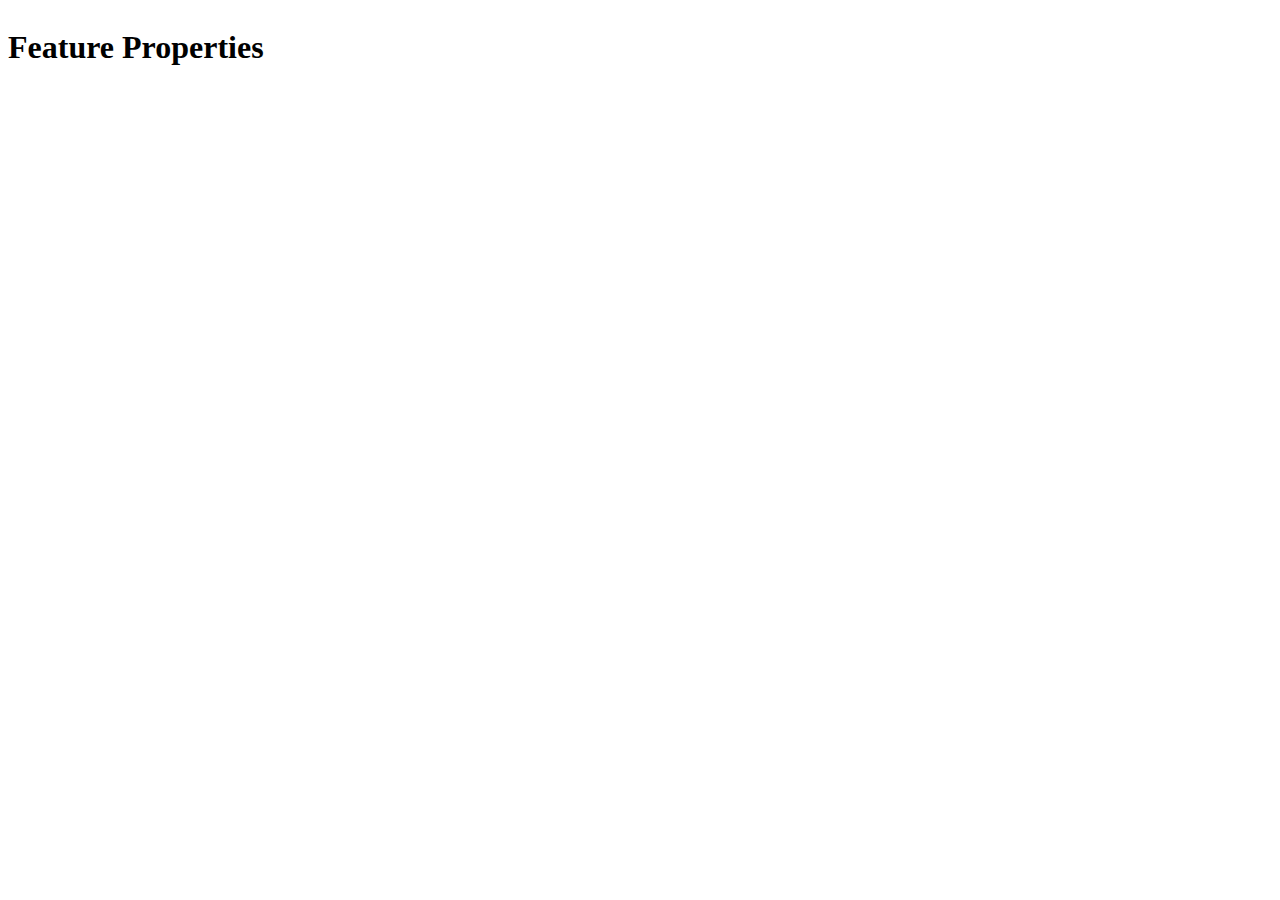
<file: fetch-exe/index.html>
<!DOCTYPE html>
<html lang="en">
<head>
    <meta charset="UTF-8">
    <meta name="viewport" content="width=device-width, initial-scale=1.0">
    <title>Home</title>
    <link rel="stylesheet" href="index.css">
</head>
<body>
    <section class="container">
        <h1>Feature Properties</h1>

        <div id="featureCardProperties">

        </div>
        <script src="index.js"></script>
    </section>
</body>
</html>
</file>
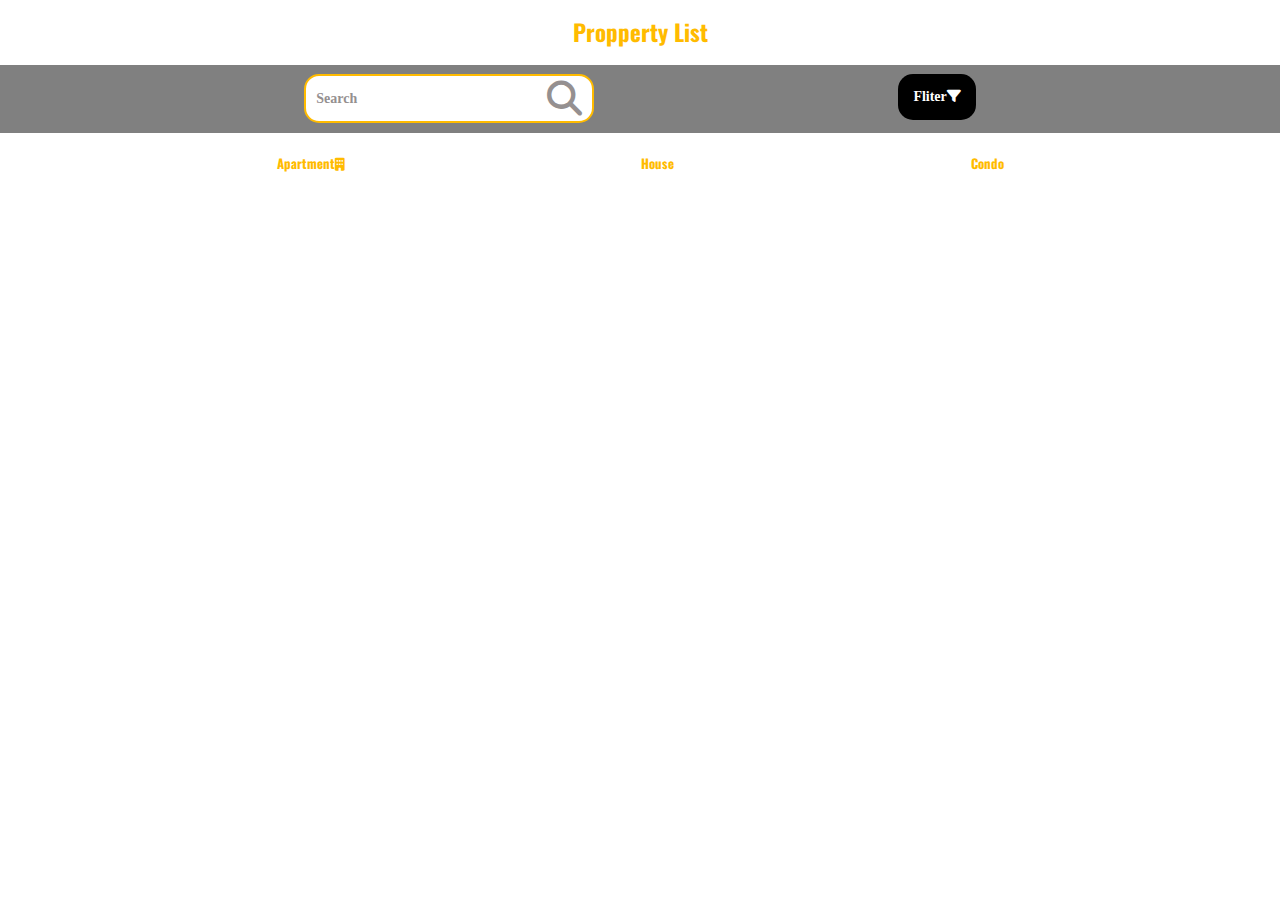
<file: pages/property list/index.html>
<!DOCTYPE html>
<html lang="en">
<head>
    <meta charset="UTF-8">
    <meta name="viewport" content="width=device-width, initial-scale=1.0">
    <link rel="stylesheet" href="/styles/style.css">
    <link rel="stylesheet" href="index.css">
<link rel="stylesheet" href="https://cdnjs.cloudflare.com/ajax/libs/font-awesome/6.6.0/css/all.min.css" integrity="sha512-..." crossorigin="anonymous" referrerpolicy="no-referrer" />

    <title>Property list</title>
</head>
<body>
    <nav class="property-list">
            <h1>Propperty List</h1>
                <div class="box-search">
                        <div class="search"><h1>Search<i class="fa-solid fa-magnifying-glass icon-search"></i></h1></div>
                        <div class="fliter"><h1>Fliter<i class="fa-solid fa-filter icon-filter"></i></h1> </div>
                </div>
                <div class="category">
                        <div class="category-type"><h1>Apartment<i class="fa-solid fa-building icon-category"></i></h1></div>
                        <div class="category-type"><h1>House</h1></div>
                        <div class="category-type"><h1>Condo</h1></div>
                </div>
    </nav>
</body>
</html>
</file>
<file: fetch-exe/index.css>
.container {
  width: 1200px;
  height: auto;
  display: flex;
  flex-wrap: wrap;
  align-items: center;
}

.container h1 {
  text-align: left;
}

#featureCardProperties {
  display: flex;
  gap: 20px;
  
}

.card {
  display: block; /* since they're <a> now */
  text-decoration: none;
  cursor: pointer;
}

.card {
  width: 300px;
  display: flex;
  flex-direction: column;
  border: 1px solid var(--line);
  border-radius: var(--radius);
  box-shadow: var(--shadow);
}

.card__media {
  aspect-ratio: 16/10;
  object-fit: cover;
}

.card__body {
  padding: 12px 4px;
}

.card__body small {
  display: block;
  color: var(--muted);
}

.card__title {
  margin: 0 0 6px;
  font-size: 1.30rem;
  display: inline-block;
}

.badge {
  float: inline-end;
  color: var(--muted);
}

.card__meta {
  font-size: 1.4rem;
  font-weight: 800;
  color: var(--acent-hover);
}

/* .btn {
  width: none;
  display: block;
  align-items: center;
  justify-content: center;
}

.btn a {
  padding: 12px 24px;
} */
</file>
<file: styles/style.css>
@import url('https://fonts.googleapis.com/css2?family=Inter:ital,opsz,wght@0,14..32,100..900;1,14..32,100..900&family=Momo+Trust+Display&family=Oswald:wght@200..700&family=Roboto:ital,wght@0,100..900;1,100..900&family=Stack+Sans+Headline:wght@200..700&display=swap');


:root {
    --bar: #ff0000;
    --Font-famliy-one:"Oswald", sans-serif;font-weight: 200;font-style: normal;
    --Font-famliy-two:font-family: "Roboto", sans-serif;font-weight: 400;
    --Font-color-general-2:#959090;
    --head-letter-color:#FFBB00;
    --bg:grey;
    --box-bg:blue;
    --bg-white:white;
    --bg-black:black;

}   
body{
    /* background-color: var(--bar); */
    margin: 0;
}
</file>
<file: pages/property list/index.css>
.property-list h1{
    font-size:23px;
    text-align: center;
    color: var(--head-letter-color);
    font-family: var(--Font-famliy-one);
    border-radius: 15px;
}
.box-search{
    background-color: var(--bg);
    /* padding: 10px; */
    display: flex;
    justify-content: space-evenly;

}

.search h1{
    color: var(--Font-color-general-2);
    font-size:14px;
    padding:5px 0 5px;
    background-color: var(--bg-white);
    font-family: var(--Font-famliy-two);
    display: flex;
     justify-content: center;
    align-items: center;
    padding-left: 10px;
    border: solid 2px #FFBB00;

    
    
}
.fliter h1{
    font-family: var(--Font-famliy-two);
    font-size:14px;
    background-color: black;
    padding: 15px 15px 15px 15px;
    color: white;
    display: flex;
   
}
.icon-fliter{
    margin-left: 5px;
}
.icon-search{
    margin-left: 190px;
    margin-right: 10px;
    font-size: 35px;
    display: flex;
    justify-content: center;
    align-items: center;
}
.category {
    display: flex;
    justify-content: space-evenly;
    
}
.category-type {
    background-color: var(--bg);
    margin-top: 20px;
}
.category-type h1{
    font-size: 13px;
    padding: 20px 20px 20px 20px;
    background-color: white;
    display: inline

}
.category h1 icon-category {
    margin-right: ;
}
</file>
